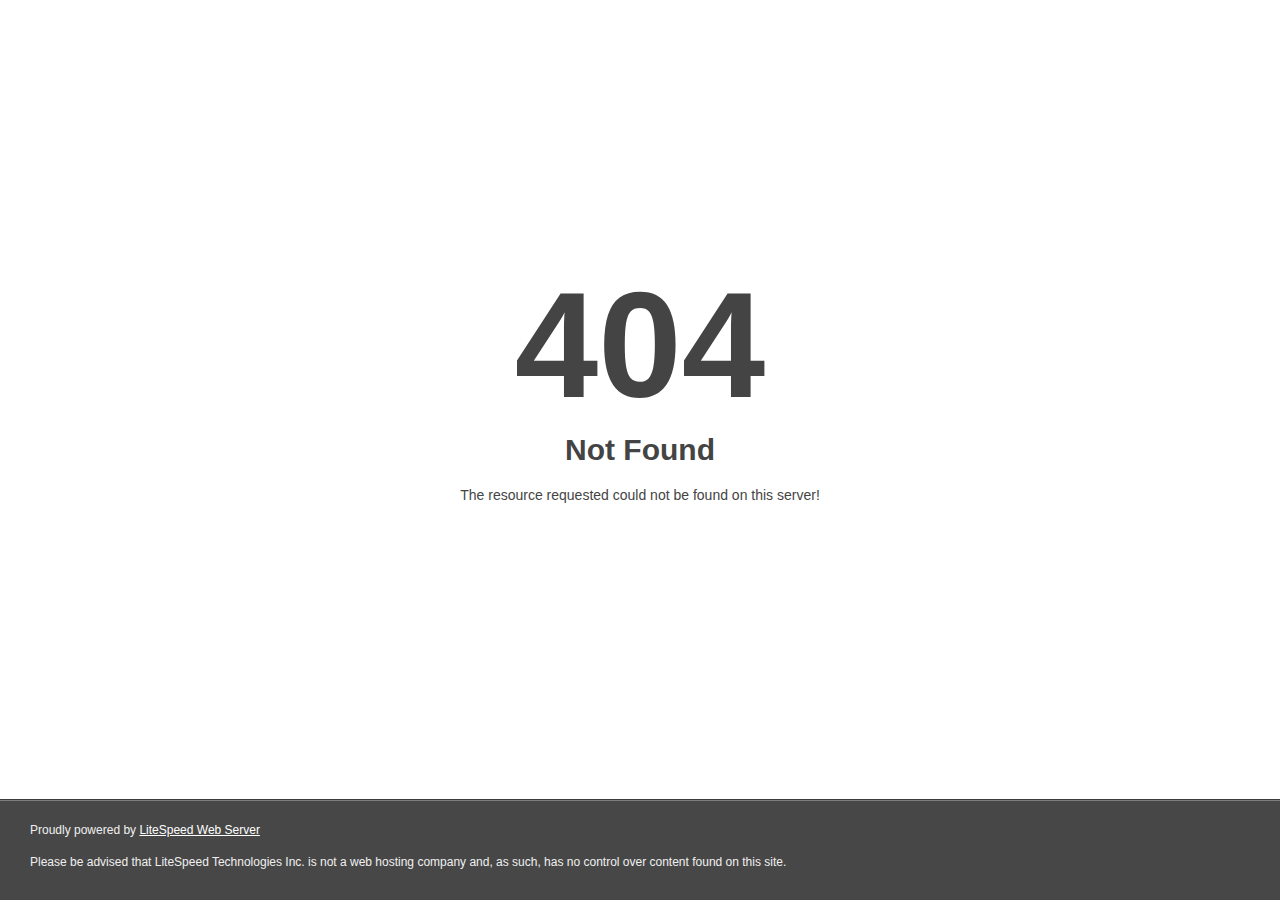
<file: assets/css/owl.video.play.html>
<!DOCTYPE html>
<html style="height:100%">

<!-- Mirrored from file:///C:/Users/x/Desktop/sss/zz/pixner.net/mosto/demo/ltr/dark/assets/css/owl.video.play.html by HTTrack Website Copier/3.x [XR&CO'2014], Wed, 04 Oct 2023 16:04:15 GMT -->
<head>
<meta name="viewport" content="width=device-width, initial-scale=1, shrink-to-fit=no" />
<title> 404 Not Found
</title></head>
<body style="color: #444; margin:0;font: normal 14px/20px Arial, Helvetica, sans-serif; height:100%; background-color: #fff;">
<div style="height:auto; min-height:100%; ">     <div style="text-align: center; width:800px; margin-left: -400px; position:absolute; top: 30%; left:50%;">
        <h1 style="margin:0; font-size:150px; line-height:150px; font-weight:bold;">404</h1>
<h2 style="margin-top:20px;font-size: 30px;">Not Found
</h2>
<p>The resource requested could not be found on this server!</p>
</div></div><div style="color:#f0f0f0; font-size:12px;margin:auto;padding:0px 30px 0px 30px;position:relative;clear:both;height:100px;margin-top:-101px;background-color:#474747;border-top: 1px solid rgba(0,0,0,0.15);box-shadow: 0 1px 0 rgba(255, 255, 255, 0.3) inset;">
<br>Proudly powered by  <a style="color:#fff;" href="http://www.litespeedtech.com/error-page">LiteSpeed Web Server</a><p>Please be advised that LiteSpeed Technologies Inc. is not a web hosting company and, as such, has no control over content found on this site.</p></div></body>
<!-- Mirrored from file:///C:/Users/x/Desktop/sss/zz/pixner.net/mosto/demo/ltr/dark/assets/css/owl.video.play.html by HTTrack Website Copier/3.x [XR&CO'2014], Wed, 04 Oct 2023 16:04:15 GMT -->
</html>
</file>
